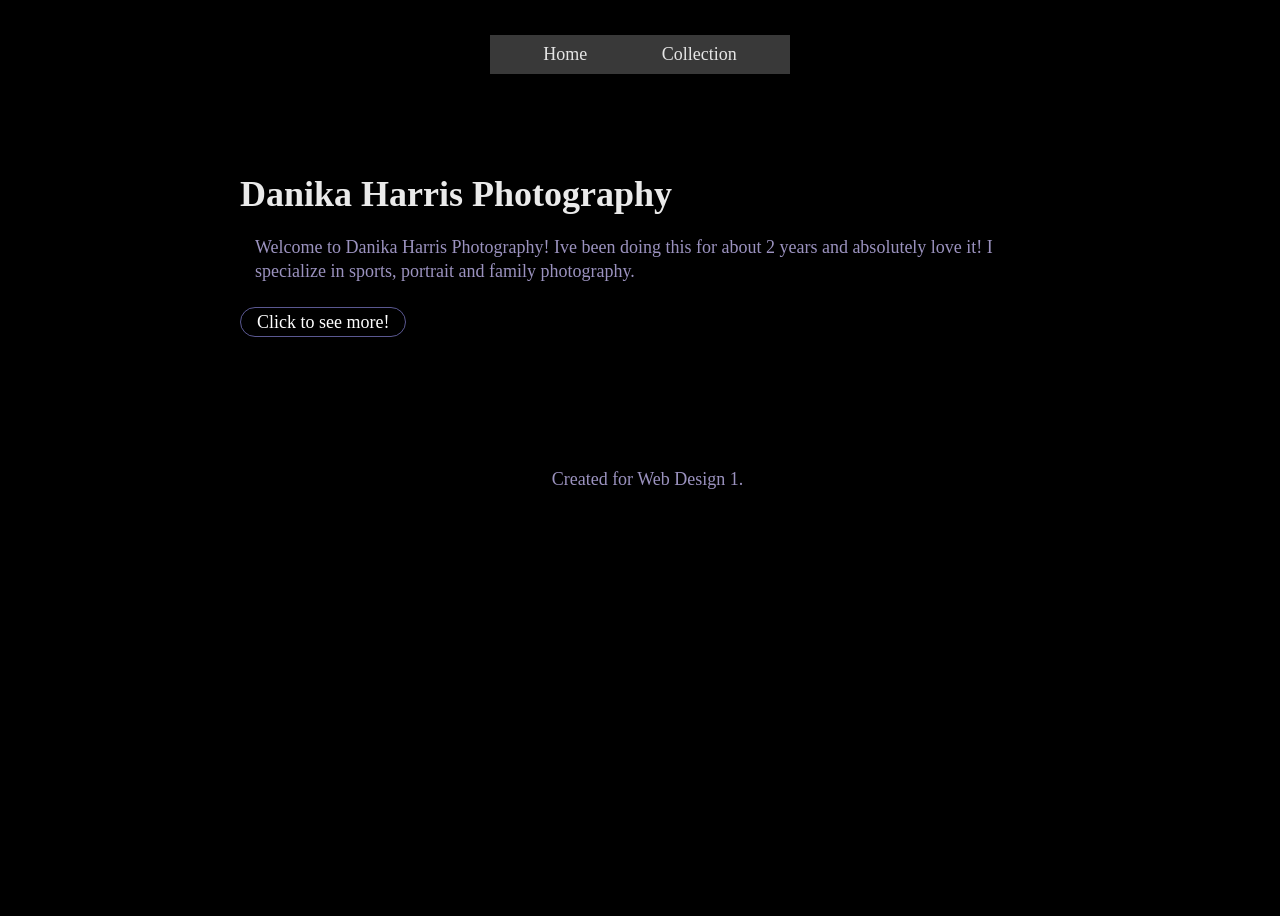
<file: index.html>
<!-- COLLECTION -->

<!DOCTYPE html>
<head>
  <title>Collection</title>
  <meta name="viewport" content="width=device-width, initial-scale=1">
  <link rel="stylesheet" href="styles.css">
</head>




  <!-- HEADER -->
  <header>


      <a href="index.html">Home</a>
      <a href="collection.html">Collection</a>
  </header>



  <!-- MAIN CONTENT-->
  <main>


    <!-- <img src="images/earth.jpg" alt="Planet Earth"> -->

    <h1>Danika Harris Photography</h1>
    <p>Welcome to Danika Harris Photography! Ive been doing this for about 2 years and absolutely love it! I specialize in sports, portrait and family photography.
    </p>
    <a href="collection.html" class="button">Click to see more!</a>
  </main>

  


  <!-- FOOTER -->
  <footer>
    <p>Created for Web Design 1.</p>
  </footer>



</body>
</file>
<file: styles.css>
/* COLLECTION */


* {
  box-sizing:border-box
}

body {
  background: #000000;
  color: #EAEAEA;
  margin: 0;
  padding: 0px; 
  line-height: 1.3;
  font-size: 18px;
  min-height: 100vh;
  max-width: 100vw;
}

img {
  max-width: 100%;
}

header {
  background-color: rgba(255, 255, 255, 0.25);
  max-width: 300px;
  margin: 16px auto;
  padding: 8px 16px;
  opacity: 90%;
  display: grid;
  grid-template-columns: auto auto;
  justify-content: space-around;
  align-items: center;
  position: sticky;
  top: 35px;
  backdrop-filter: blur(10px);
  
}

a {
  color: #ffffff;
  text-decoration: none;
}

a:hover {
  opacity: 50%;

}

footer {
  padding: 16px;
  text-align: center;
}

.button {
  border: 1px solid #8785daaa;
  padding: 4px 16px;
  border-radius: 40px;
}

main {
  padding: 100px;
  max-width: 1000px;
  margin: 0 auto;
}

p {
  /* max-width: 300px; */
  color: rgb(194, 183, 239);
  opacity: 80%;
  margin-bottom: 28px;
}

h1 {
  margin: 0;
}


.active {
  border-bottom: 2px solid;
}

h2 {
  padding-left: 15px;
}

p {
  padding-left: 15px;
}

/* GRID SYSTEM */

.grid {
  display: grid;
  grid-template-columns: repeat(auto-fit, minmax(200px, 1fr));
  gap: 16px;

}

.grid div {
  text-align: center;
  margin-bottom: 120px;
}

.buttons {
  display: inline-flex;
  align-items: center;
  justify-content: center;
  width: 90px;
  height: 70px;
  border: 2px solid #ffffffaa;
  border-radius: 50%;
  color: white;
  background-color: transparent;
  text-decoration: none;
  font-weight: bold;
  transition: opacity 0.3s ease;
  margin: 20px; /* adds space from the page edge */
}

.buttons:hover {
  opacity: 0.5;
}


/* @media (min-width: 600px:) {
  .grid {
    grid-template-columns: 1fr 1fr 1fr 1fr;
  }

} */
</file>
